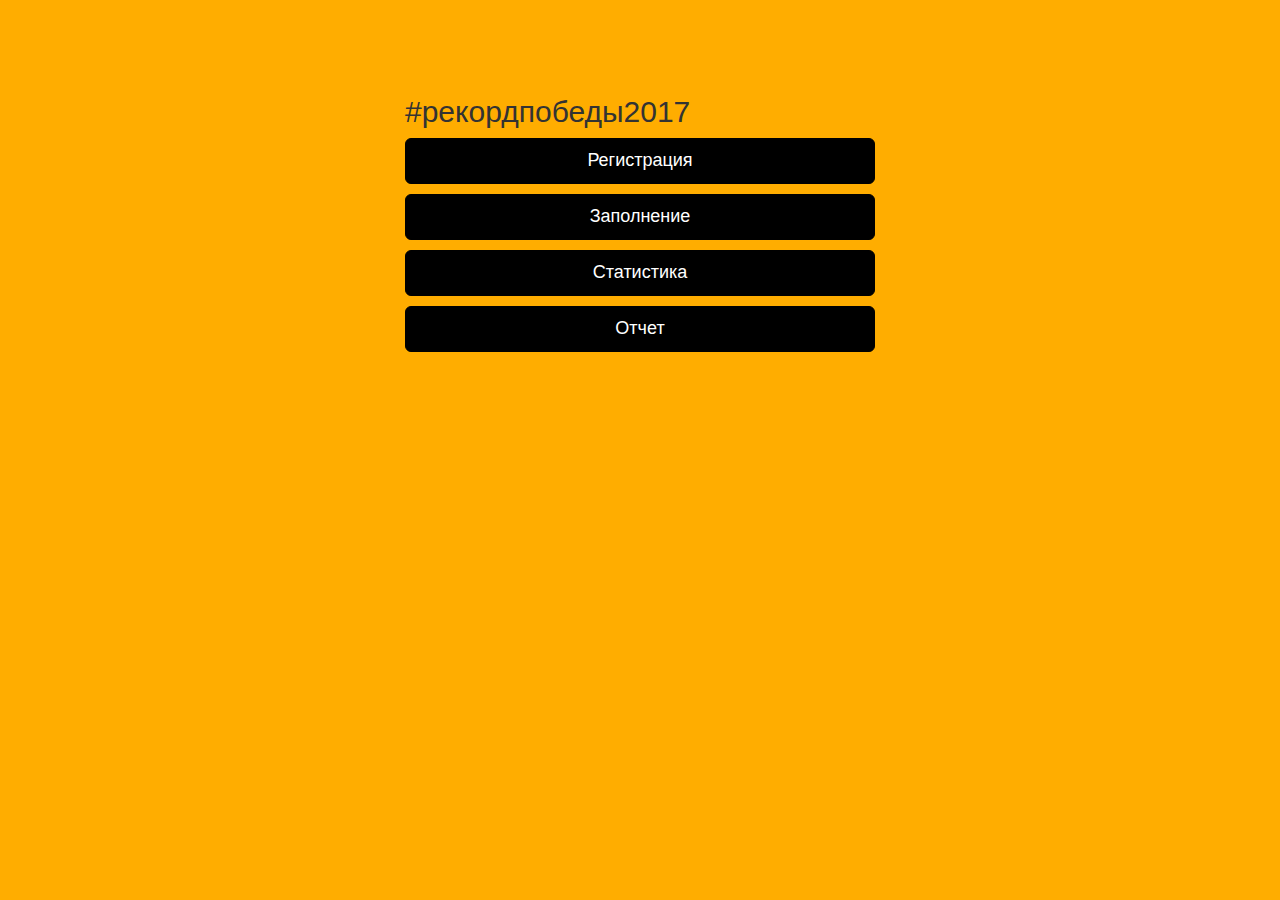
<file: index.html>
<!DOCTYPE html>
<html lang="ru">
<head>
    <meta charset="UTF-8">
    <meta http-equiv="X-UA-Compatible" content="IE=edge">
    <meta name="viewport" content="width=device-width, initial-scale=1">
    <meta name="description" content="">
    <meta name="author" content="">

    <title>Рекорд победы 2017</title>

    <!-- Bootstrap core CSS -->
    <link href="css/bootstrap.min.css" rel="stylesheet">

    <!-- Custom styles for this template -->
    <link href="css/signin.css" rel="stylesheet">
    <!--[if lt IE 9]>
    <script src="js/html5shiv.js"></script>
    <script src="js/respond.min.js"></script>
    <![endif]-->
</head>

<body>

<div class="container">
    <div class = "list-group">
        <h2 class="form-signin-heading">#рекордпобеды2017</h2>
        <a class="btn btn-lg btn-primary btn-block" href="/rp/reg.html">Регистрация</a>
        <a class="btn btn-lg btn-primary btn-block" href="/rp/add.html">Заполнение</a>
        <a class="btn btn-lg btn-primary btn-block" href="/rp/stat.html">Статистика</a>
        <a class="btn btn-lg btn-primary btn-block" href="/rp/report.html">Отчет</a>
    </div> <!-- /container -->
</div>

</body>
</html>
</file>
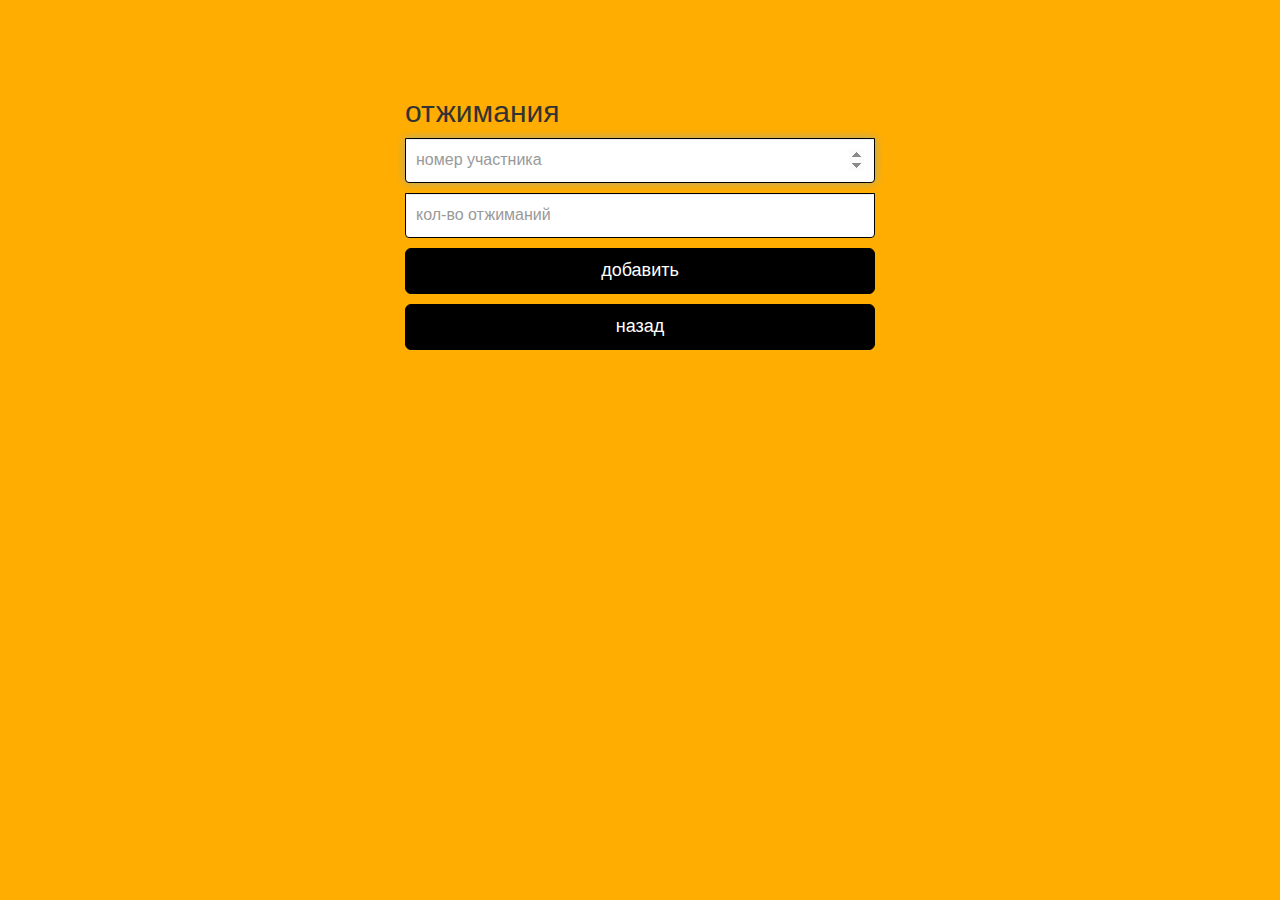
<file: add.html>
<!DOCTYPE html>
<html lang="ru">
<head>
    <meta charset="UTF-8">
    <meta http-equiv="X-UA-Compatible" content="IE=edge">
    <meta name="viewport" content="width=device-width, initial-scale=1">
    <meta name="description" content="">
    <meta name="author" content="">

    <title>заголовок</title>

    <!-- Bootstrap core CSS -->
    <link href="css/bootstrap.min.css" rel="stylesheet">

    <!-- Custom styles for this template -->
    <link href="css/signin.css" rel="stylesheet">
    <!--[if lt IE 9]>
    <script src="js/html5shiv.js"></script>
    <script src="js/respond.min.js"></script>
    <![endif]-->
</head>

<body>

<div class="container">

    <form class="form-signin" action="php/add.php" method="get" role="form">
        <h2 class="form-signin-heading">отжимания</h2>
        <input type="number" name="num" class="form-control" placeholder="номер участника" required autofocus>
        <input type="number" name="count" class="form-control" placeholder="кол-во отжиманий" required>
        <button class="btn btn-lg btn-primary btn-block" type="submit">добавить</button>
        <a class="btn btn-lg btn-primary btn-block" href="/rp/">назад</a>
    </form>

</div> <!-- /container -->

</body>
</html>
</file>
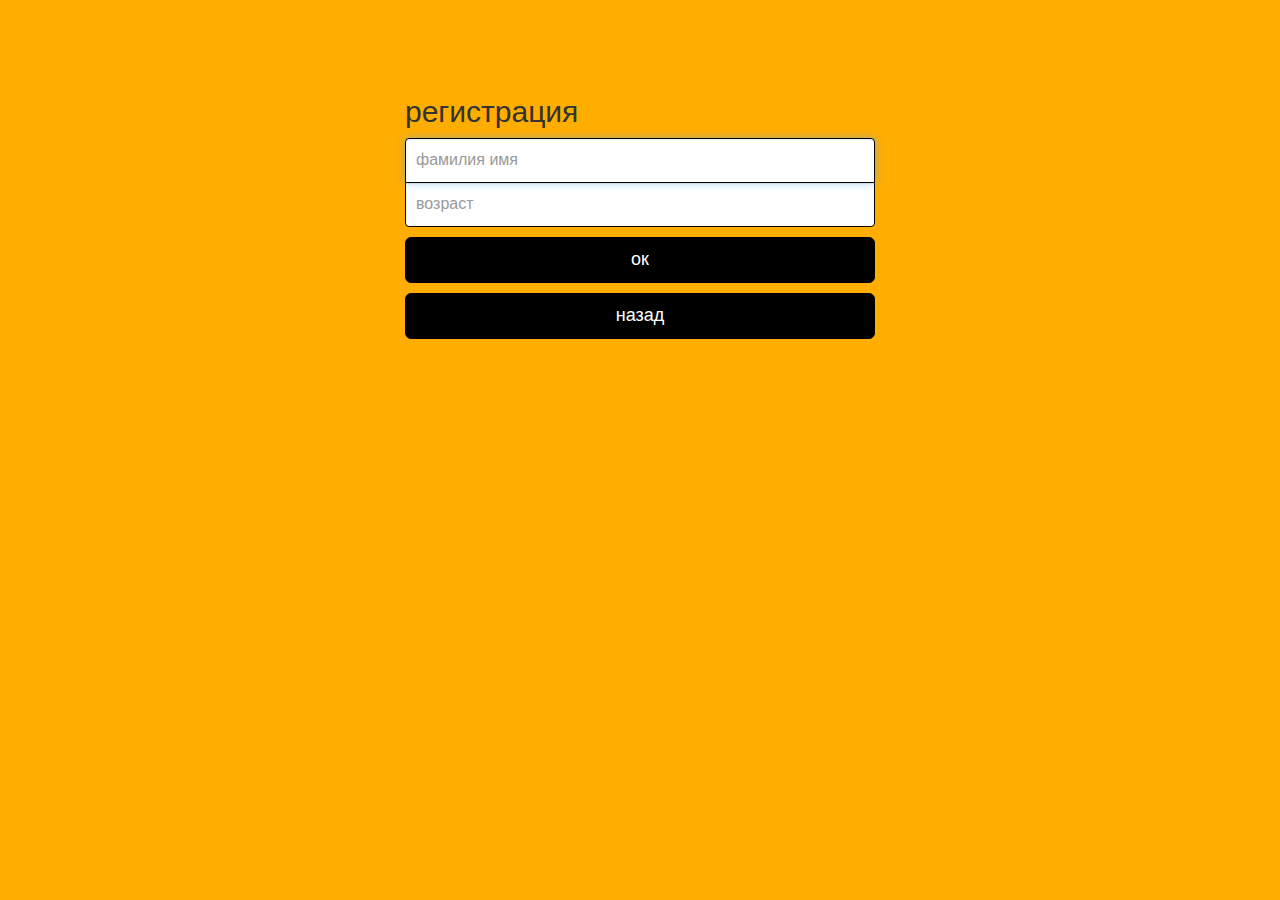
<file: reg.html>
<!DOCTYPE html>
<html lang="ru">
<head>
    <meta charset="UTF-8">
    <meta http-equiv="X-UA-Compatible" content="IE=edge">
    <meta name="viewport" content="width=device-width, initial-scale=1">
    <meta name="description" content="">
    <meta name="author" content="">

    <title>заголовок</title>

    <!-- Bootstrap core CSS -->
    <link href="css/bootstrap.min.css" rel="stylesheet">

    <!-- Custom styles for this template -->
    <link href="css/signin.css" rel="stylesheet">
    <!--[if lt IE 9]>
    <script src="js/html5shiv.js"></script>
    <script src="js/respond.min.js"></script>
    <![endif]-->
</head>

<body>

<div class="container">
    <form class="form-signin" action="php/reg.php" method="get" role="form">
        <h2 class="form-signin-heading">регистрация</h2>
        <input type="text" name="fio" class="form-control" placeholder="фамилия имя" required autofocus>
        <input type="number" name="age" class="form-control" placeholder="возраст" required>
        <button class="btn btn-lg btn-primary btn-block" type="submit">ок</button>
        <a class="btn btn-lg btn-primary btn-block" href="/rp/">назад</a>
    </form>

</div> <!-- /container -->

</body>
</html>
</file>
<file: css/signin.css>
body {
  padding-top: 60px;
  padding-bottom: 40px;
  background-color: #ffad00;
    height: 100%;
}

#footer {
    position: absolute;
    bottom: 0;
    width: 98%;
    /* Set the fixed height of the footer here */
    height: 150px;
}
.list-group-item
{
    background-color: #f0ad4e;
}

.mainnumber {
    margin-top: -2vh;
    font-size: 15vw;
}
.img-responsive {
    margin-top: -10px;
}

.my-header {
    margin-bottom:100px;
    font-size: 48px;
}
.list-group {
    max-width: 500px;
    margin: 0 auto;
    padding: 15px;
    margin-bottom: 10px;
    position: relative;
    height: auto;
        -webkit-box-sizing: border-box;
           -moz-box-sizing: border-box;
                box-sizing: border-box;
    font-size: 16px;
}

.form-signin {
  max-width: 500px;
  padding: 15px;
  margin: 0 auto;
}
.form-signin .form-signin-heading,
.form-signin{
  margin-bottom: 10px;
}

.form-signin .form-control {
  position: relative;
  height: auto;
  -webkit-box-sizing: border-box;
     -moz-box-sizing: border-box;
          box-sizing: border-box;
  padding: 10px;
  font-size: 16px;
  border-color: black;
}
.form-signin .form-control:focus {
  z-index: 2;
}
.form-signin input[type="text"] {
  margin-bottom: -1px;
  border-bottom-right-radius: 0;
  border-bottom-left-radius: 0;
}
.form-signin input[type="number"] {
  margin-bottom: 10px;
  border-top-left-radius: 0;
  border-top-right-radius: 0;
}
.btn {
  background-color: black;
  border-color: black;
    margin-bottom: 10px;
}
.btn:hover {
    background-color: #b26900;
    border-color: transparent;
}
</file>
